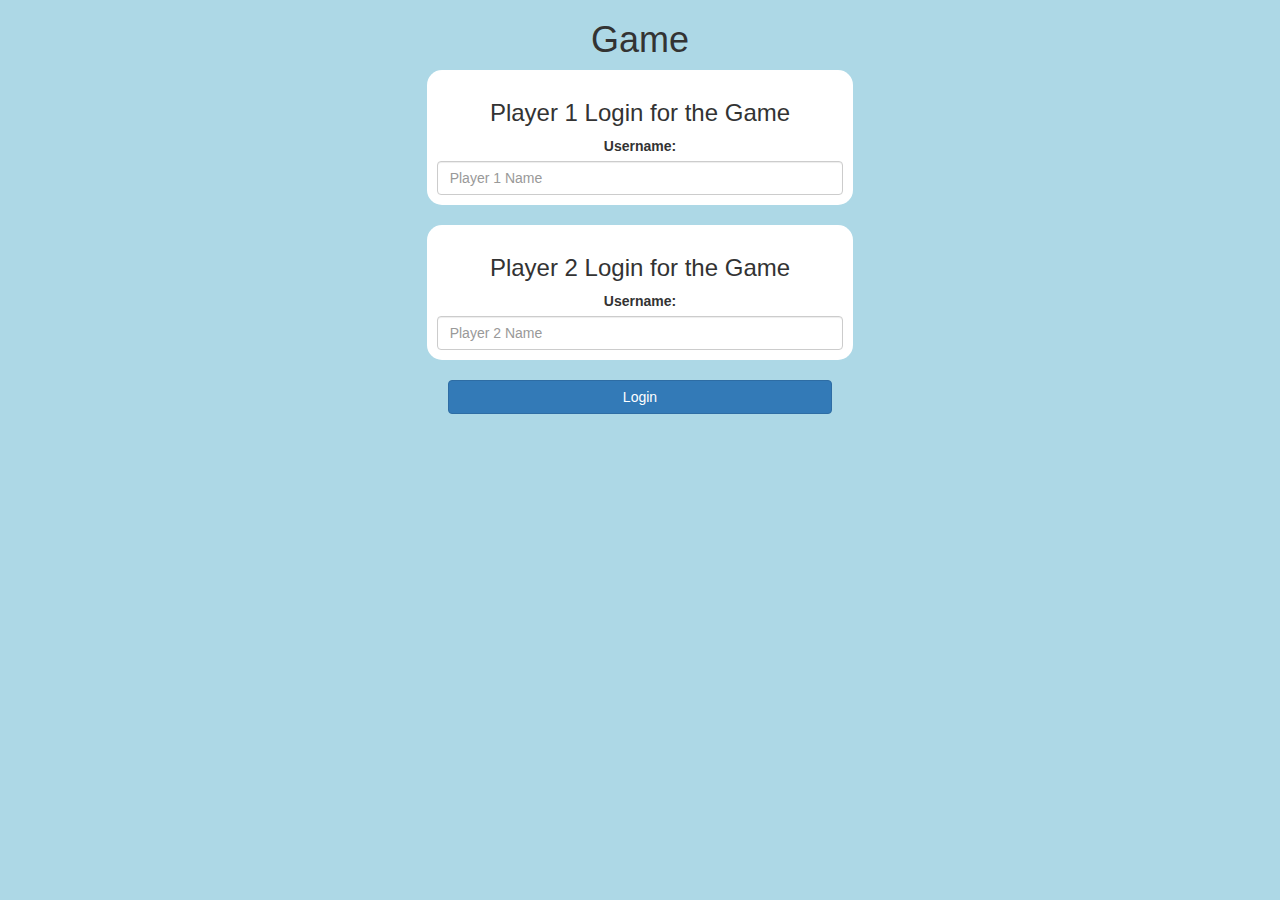
<file: index.html>
<html>
    <head>
        <link rel="stylesheet" href="https://maxcdn.bootstrapcdn.com/bootstrap/3.4.0/css/bootstrap.min.css">
        <script src="https://ajax.googleapis.com/ajax/libs/jquery/3.4.1/jquery.min.js"></script>
        <script src="https://maxcdn.bootstrapcdn.com/bootstrap/3.4.0/js/bootstrap.min.js"></script>
        <link rel="stylesheet" href="style.css">
        <script src="main.js"></script>
        <title>Guess The Word</title>
    </head>
    <body>
        <center>
            <h1>Game</h1>
            <div class="col-lg-4 col-sm-8 col-xs-11 login_div1">
                <h3>Player 1 Login for the Game</h3>
                <label>Username:</label>
                <input type="text" id="player1" class="form-control" placeholder="Player 1 Name"><br>
            </div><br>
            <div class="col-lg-4 col-sm-8 col-xs-11 login_div2">
                <h3>Player 2 Login for the Game</h3>
                <label>Username:</label>
                <input type="text" id="player2" class="form-control" placeholder="Player 2 Name"><br>
            </div><br>
            <button style="width:30%;" class="btn btn-primary" onclick="addUser()">Login</button>
        </center>
    </body>
</html>
</file>
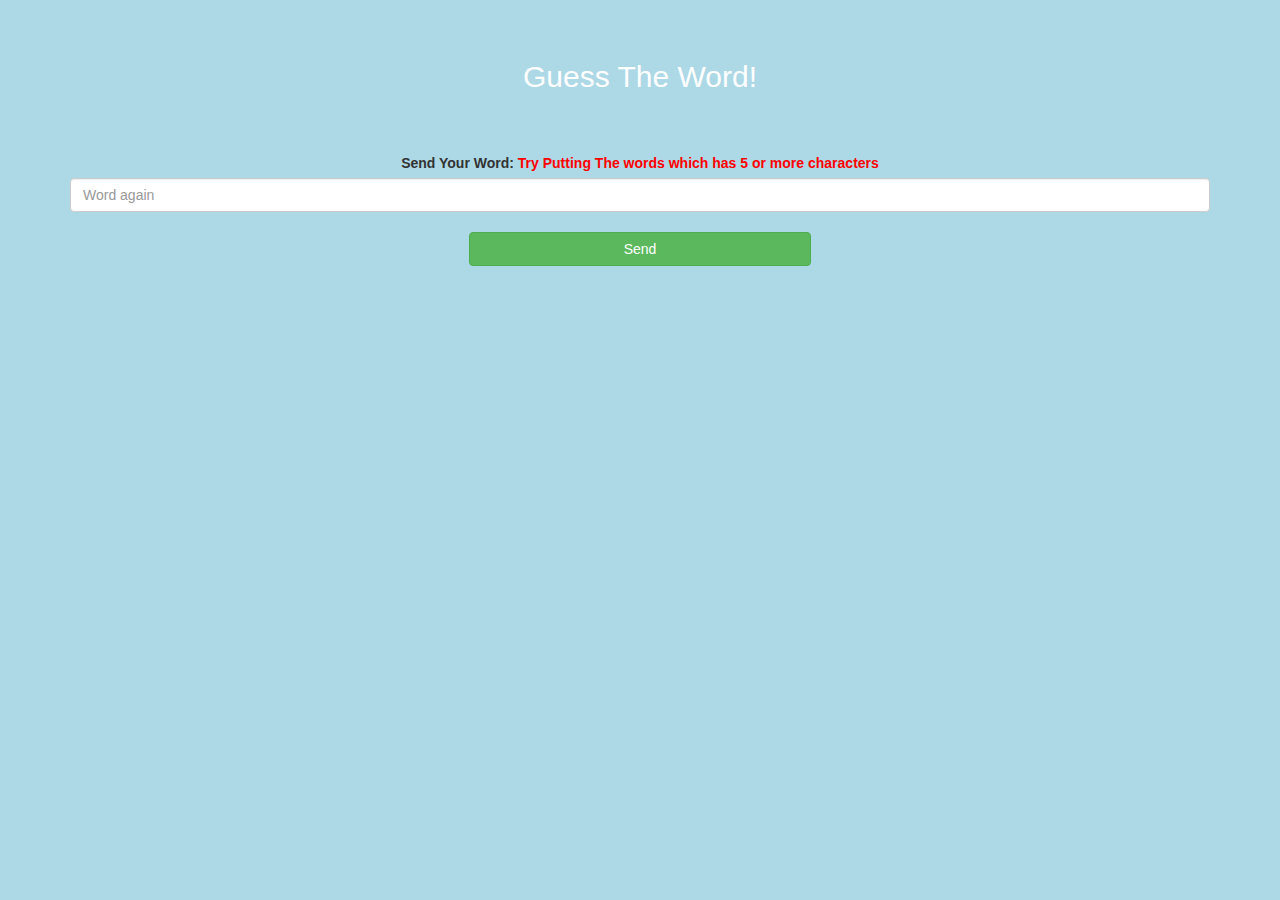
<file: index2.html>
<html>
    <head>
        <link rel="stylesheet" href="https://maxcdn.bootstrapcdn.com/bootstrap/3.4.0/css/bootstrap.min.css">
        <script src="https://ajax.googleapis.com/ajax/libs/jquery/3.4.1/jquery.min.js"></script>
        <script src="https://maxcdn.bootstrapcdn.com/bootstrap/3.4.0/js/bootstrap.min.js"></script>
        <link rel="stylesheet" href="style.css">
        <script src="main.js"></script>
        <title>Guess The Word</title>
    </head>
    <body>
        <h4 id="player1"></h4>
        <span id="player1Score"></span><br>
        <h4 id="player2"></h4>
        <span id="player2Score"></span>
        <div class="container">
            <center>
                <h2 style="color:white;">Guess The Word!</h2>
                <h3 id="player_question"></h3>
                <h3 id="player_answer"></h3>
                <div id="output" class="col-lg-6"></div><br><br>
                <label>Send Your Word: <b style="color:red;">Try Putting The words which has 5 or more characters</b></label>
                <input type="text" id="word" class="form-control" placeholder="Word again"><br>
                <button class="btn btn-success" style="width:30%">Send</button>
            </center>
        </div>
    </body>
</html>
</file>
<file: style.css>
body {
    background-color: lightblue;
}
.login_div1,.login_div2 {
    background-color: white;
    padding:10px;
    float:none;
    border-radius:15px;
}
#player1,#player2 {
    display:inline-block;    
}
</file>
